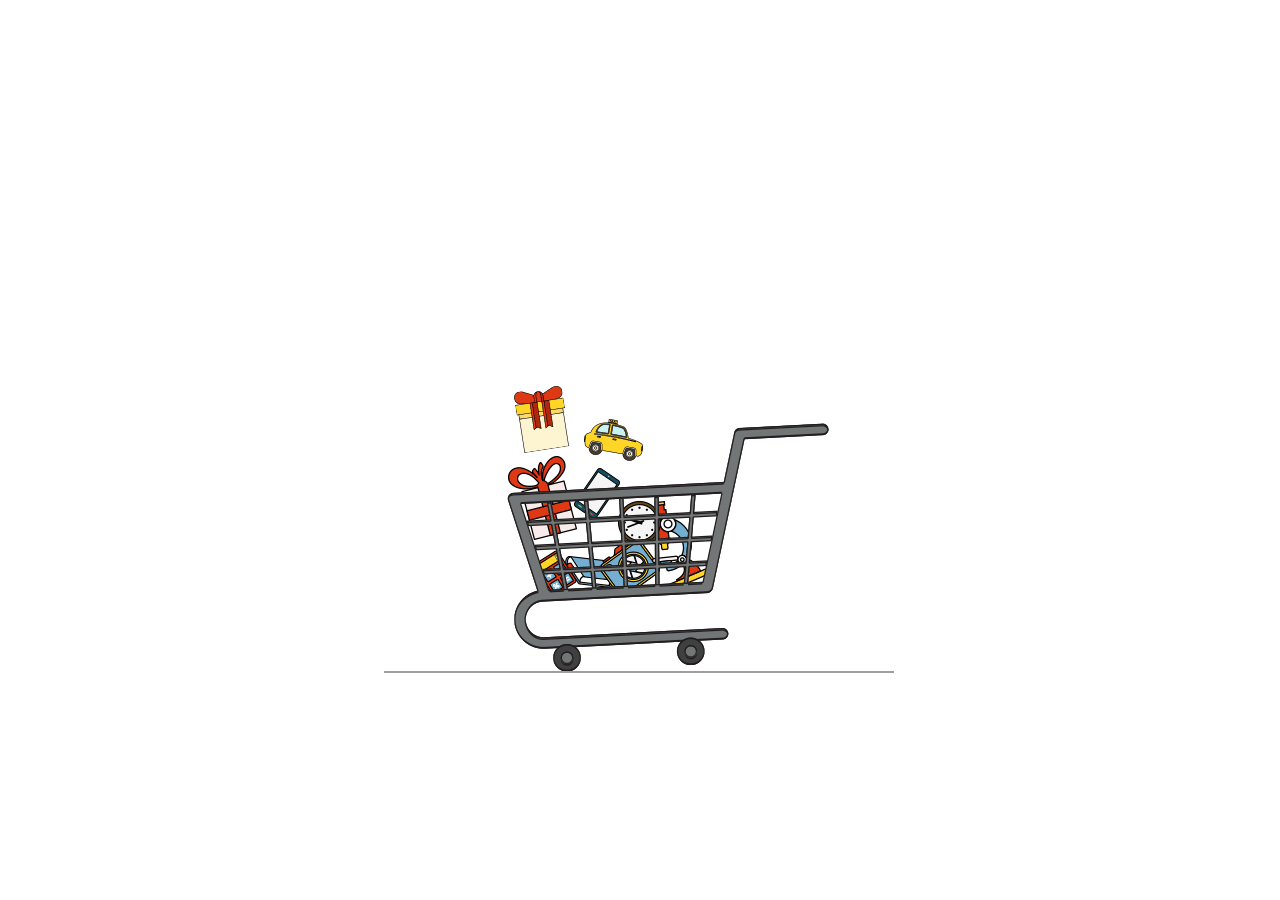
<file: index.html>
<!DOCTYPE html>
<html lang="en">

<head>
    <meta charset="UTF-8">
    <meta http-equiv="X-UA-Compatible" content="IE=edge">
    <meta name="viewport" content="width=device-width, initial-scale=1.0">
    <title>MyEcommerce</title>
    <link rel="icon" type="image/x-icon" href="./Images/icon.ico">
    <link rel="stylesheet" href="./Css/mainPage.css">
</head>

<body>
    <div style="display: block;" class="welcomingGif">
    </div>
    <div style="display: none;" class="register">
        <div class="myInputs">
            <input type="text" id="userName" placeholder="Enter you name...">
            <p id="ageValidation"></p>
            <input type="text" id="age" placeholder="Enter you age...">
            <p id="ageValidation"></p>
            <input type="text" id="email" placeholder="Enter you Email...">
            <p id="emailValidation"></p>
            <input type="password" id="password" placeholder="Enter you Password...">
            <p id="passWordValid"></p>
            <div class="btnCont">
                <button id="registerbtn" class="registerBtn">Register</button>
                <button id="signIn" class="registerBtn">SignIn</button>
            </div>
        </div>
        
    </div>

    <script type="module" src="./Js/mainPage.js"></script>
</body>

</html>
</file>
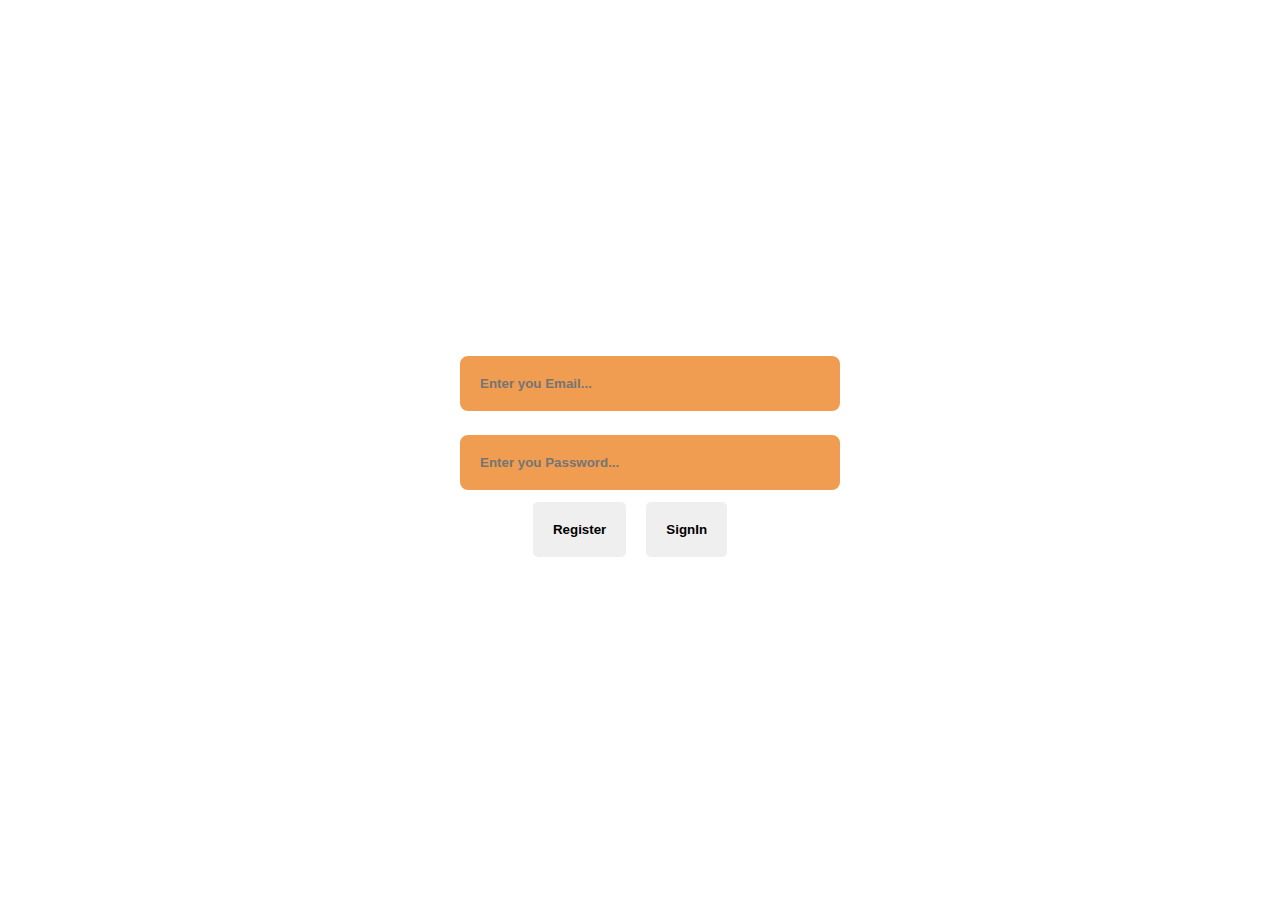
<file: Html/signIn.html>
<!DOCTYPE html>
<html lang="en">
<head>
    <meta charset="UTF-8">
    <meta http-equiv="X-UA-Compatible" content="IE=edge">
    <meta name="viewport" content="width=device-width, initial-scale=1.0">
    <title>SignIn</title>
    <link rel="stylesheet" href="../Css/mainPage.css">
    <link rel="icon" type="image/x-icon" href="../Images/icon.ico">
</head>
<body>
    <div class="register">
        <div class="myInputs">
            
            <input type="text" id="email" placeholder="Enter you Email...">
            <p id="emailValidation"></p>
            <input type="password" id="password" placeholder="Enter you Password...">
            <p id="passWordValid"></p>
            <div class="btnCont">
                <button id="registerbtn" class="registerBtn">Register</button>
                <button id="signIn" class="registerBtn">SignIn</button>
            </div>
        </div>
        
    </div>

    <script type="module" src="../Js/signIn.js"></script>
    
</body>
</html>
</file>
<file: Css/mainPage.css>
@import url('https://fonts.googleapis.com/css2?family=Lato&family=Lora:wght@700&family=Mulish:wght@300&display=swap');

*{
    margin: 0;
    box-sizing: border-box;
    outline: 0;
}
:root{
    --primaryColor: #f09d51;
    --mainWhite: #fff;
    --mainBlack: #222;
    --mainGrey: #ececec;
    --mainSpacing: 0.1rem;
    --mainTransition: all 0.3s linear;
}
body{
    color: var(--mainBlack) !important;
    background-color: var(--mainGrey) !important;
    font-family: 'Lato', sans-serif;
    font-family: 'Lora', serif;
    font-family: 'Mulish', sans-serif;
}
.register{
    width: 100%;
    height: 100vh;
    background-color: white;
    display: flex;
    align-items: center;
    justify-content: center;
}
.register .myInputs{
    width: 30%;
    
}

.register .myInputs input{
    background-color: var(--primaryColor);
    border: 2px solid white;
    padding: 20px;
    width: 100%;
    border-radius: 10px;
    color: black;
    font-weight: 800;
    margin: 10px;
}
.register .myInputs .btnCont{
   width: 100%;
   display: flex;
   justify-content: center;
}
.register .myInputs button{
    margin-right: 20px;
    padding: 20px;
    border: 0px;
    border-radius: 5px;
    font-weight: 800;
    cursor: pointer;
}

.welcomingGif{
    height: 100vh;
    background-image: url('../Images/cartGif.gif');
    background-color: white;
    background-position: center;
    background-repeat: no-repeat;
    background-attachment: fixed;
}
</file>
